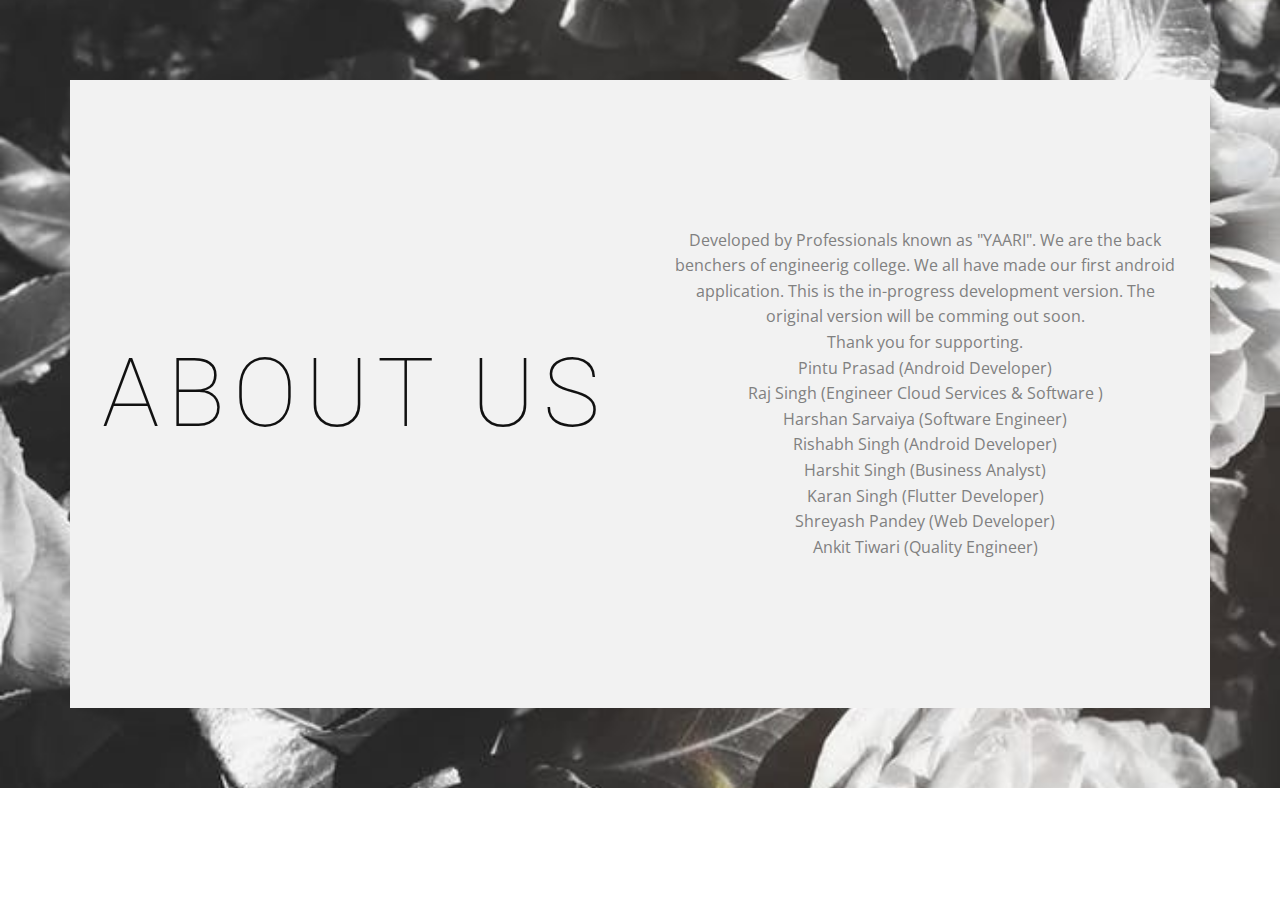
<file: index.html>
<!DOCTYPE html>
<html style="font-size: 16px;">
  <head>
    <meta name="viewport" content="width=device-width, initial-scale=1.0">
    <meta charset="utf-8">
    <meta name="keywords" content="">
    <meta name="description" content="">
    <meta name="page_type" content="np-template-header-footer-from-plugin">
    <title>Page 2</title>
    <link rel="stylesheet" href="nicepage.css" media="screen">
<link rel="stylesheet" href="Page-2.css" media="screen">
    <script class="u-script" type="text/javascript" src="jquery-1.9.1.min.js" defer=""></script>
    <script class="u-script" type="text/javascript" src="nicepage.js" defer=""></script>
    <meta name="generator" content="Nicepage 3.26.5, nicepage.com">
    <link id="u-theme-google-font" rel="stylesheet" href="https://fonts.googleapis.com/css?family=Roboto:100,100i,300,300i,400,400i,500,500i,700,700i,900,900i|Open+Sans:300,300i,400,400i,600,600i,700,700i,800,800i">
    
    
    <script type="application/ld+json">{
		"@context": "http://schema.org",
		"@type": "Organization",
		"name": ""
}</script>
    <meta name="theme-color" content="#478ac9">
    <meta property="og:title" content="Page 2">
    <meta property="og:type" content="website">
  </head>
  <body data-home-page="https://website792780.nicepage.io/Page-2.html?version=e640871b-faff-408a-a87f-9bdcbd9e2dc8" data-home-page-title="Page 2" class="u-body">
    <section class="u-clearfix u-image u-section-1" id="carousel_6918" data-image-width="662" data-image-height="750">
      <div class="u-clearfix u-sheet u-sheet-1">
        <div class="u-clearfix u-expanded-width u-layout-wrap u-layout-wrap-1">
          <div class="u-layout">
            <div class="u-layout-row">
              <div class="u-align-center u-container-style u-grey-5 u-layout-cell u-size-30 u-layout-cell-1">
                <div class="u-container-layout u-valign-middle u-container-layout-1">
                  <h4 class="u-text u-text-1">about us</h4>
                </div>
              </div>
              <div class="u-align-center u-container-style u-grey-5 u-layout-cell u-size-30 u-layout-cell-2">
                <div class="u-container-layout u-valign-middle-lg u-valign-middle-md u-valign-middle-xl u-container-layout-2">
					<p class="u-text u-text-grey-50 u-text-2">Developed by Professionals known as "YAARI". We are the back benchers of engineerig college. We all have made our first android application. This is the in-progress development version. The original version will be comming out soon.</p>
					<p class="u-text u-text-grey-50 u-text-2">Thank you for supporting.</p>
					<p class="u-text u-text-grey-50 u-text-2">Pintu Prasad (Android Developer)</p>
					<p class="u-text u-text-grey-50 u-text-2">Raj Singh (Engineer Cloud Services & Software )</p>
					<p class="u-text u-text-grey-50 u-text-2">Harshan Sarvaiya (Software Engineer)</p>
					<p class="u-text u-text-grey-50 u-text-2">Rishabh Singh (Android Developer)</p>
					<p class="u-text u-text-grey-50 u-text-2">Harshit Singh (Business Analyst)</p>
					<p class="u-text u-text-grey-50 u-text-2">Karan Singh (Flutter Developer)</p>
					<p class="u-text u-text-grey-50 u-text-2">Shreyash Pandey (Web Developer)</p>
					<p class="u-text u-text-grey-50 u-text-2">Ankit Tiwari (Quality Engineer)</p>
                </div>
              </div>
            </div>
          </div>
        </div>
      </div>
    </section>
    
  </body>
</html>
</file>
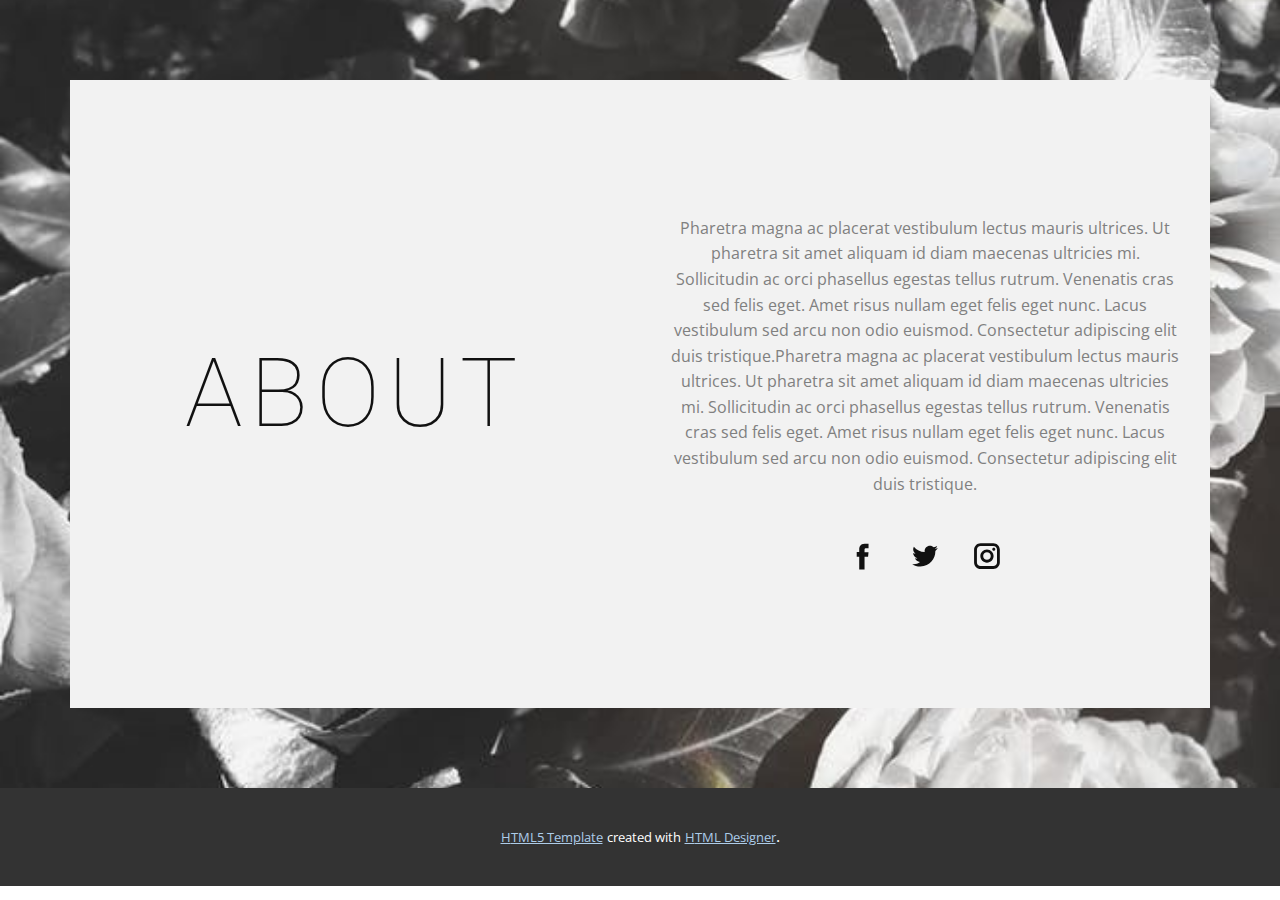
<file: Page-2.html>
<!DOCTYPE html>
<html style="font-size: 16px;">
  <head>
    <meta name="viewport" content="width=device-width, initial-scale=1.0">
    <meta charset="utf-8">
    <meta name="keywords" content="">
    <meta name="description" content="">
    <meta name="page_type" content="np-template-header-footer-from-plugin">
    <title>Page 2</title>
    <link rel="stylesheet" href="nicepage.css" media="screen">
<link rel="stylesheet" href="Page-2.css" media="screen">
    <script class="u-script" type="text/javascript" src="jquery-1.9.1.min.js" defer=""></script>
    <script class="u-script" type="text/javascript" src="nicepage.js" defer=""></script>
    <meta name="generator" content="Nicepage 3.26.5, nicepage.com">
    <link id="u-theme-google-font" rel="stylesheet" href="https://fonts.googleapis.com/css?family=Roboto:100,100i,300,300i,400,400i,500,500i,700,700i,900,900i|Open+Sans:300,300i,400,400i,600,600i,700,700i,800,800i">
    
    
    <script type="application/ld+json">{
		"@context": "http://schema.org",
		"@type": "Organization",
		"name": ""
}</script>
    <meta name="theme-color" content="#478ac9">
    <meta property="og:title" content="Page 2">
    <meta property="og:type" content="website">
  </head>
  <body class="u-body">
    <section class="u-clearfix u-image u-section-1" id="carousel_6918" data-image-width="662" data-image-height="750">
      <div class="u-clearfix u-sheet u-sheet-1">
        <div class="u-clearfix u-expanded-width u-layout-wrap u-layout-wrap-1">
          <div class="u-layout">
            <div class="u-layout-row">
              <div class="u-align-center u-container-style u-grey-5 u-layout-cell u-size-30 u-layout-cell-1">
                <div class="u-container-layout u-valign-middle u-container-layout-1">
                  <h4 class="u-text u-text-1">about</h4>
                </div>
              </div>
              <div class="u-align-center u-container-style u-grey-5 u-layout-cell u-size-30 u-layout-cell-2">
                <div class="u-container-layout u-valign-middle-lg u-valign-middle-md u-valign-middle-xl u-container-layout-2">
                  <p class="u-text u-text-grey-50 u-text-2">Pharetra magna ac placerat vestibulum lectus mauris ultrices. Ut pharetra sit amet aliquam id diam maecenas ultricies mi. Sollicitudin ac orci phasellus egestas tellus rutrum. Venenatis cras sed felis eget. Amet risus nullam eget felis eget nunc. Lacus vestibulum sed arcu non odio euismod. Consectetur adipiscing elit duis tristique.Pharetra magna ac placerat vestibulum lectus mauris ultrices. Ut pharetra sit amet aliquam id diam maecenas ultricies mi. Sollicitudin ac orci phasellus egestas tellus rutrum. Venenatis cras sed felis eget. Amet risus nullam eget felis eget nunc. Lacus vestibulum sed arcu non odio euismod. Consectetur adipiscing elit duis tristique.</p>
                  <div class="u-social-icons u-spacing-30 u-social-icons-1">
                    <a class="u-social-url" target="_blank" href=""><span class="u-icon u-icon-circle u-social-facebook u-social-icon u-icon-1"><svg class="u-svg-link" preserveAspectRatio="xMidYMin slice" viewBox="0 0 112 112" style=""><use xlink:href="#svg-b57b"></use></svg><svg xmlns="http://www.w3.org/2000/svg" xmlns:xlink="http://www.w3.org/1999/xlink" version="1.1" xml:space="preserve" class="u-svg-content" viewBox="0 0 112 112" x="0px" y="0px" id="svg-b57b"><path d="M75.5,28.8H65.4c-1.5,0-4,0.9-4,4.3v9.4h13.9l-1.5,15.8H61.4v45.1H42.8V58.3h-8.8V42.4h8.8V32.2 c0-7.4,3.4-18.8,18.8-18.8h13.8v15.4H75.5z"></path></svg></span>
                    </a>
                    <a class="u-social-url" target="_blank" href=""><span class="u-icon u-icon-circle u-social-icon u-social-twitter u-icon-2"><svg class="u-svg-link" preserveAspectRatio="xMidYMin slice" viewBox="0 0 112 112" style=""><use xlink:href="#svg-0987"></use></svg><svg xmlns="http://www.w3.org/2000/svg" xmlns:xlink="http://www.w3.org/1999/xlink" version="1.1" xml:space="preserve" class="u-svg-content" viewBox="0 0 112 112" x="0px" y="0px" id="svg-0987"><path d="M92.2,38.2c0,0.8,0,1.6,0,2.3c0,24.3-18.6,52.4-52.6,52.4c-10.6,0.1-20.2-2.9-28.5-8.2 c1.4,0.2,2.9,0.2,4.4,0.2c8.7,0,16.7-2.9,23-7.9c-8.1-0.2-14.9-5.5-17.3-12.8c1.1,0.2,2.4,0.2,3.4,0.2c1.6,0,3.3-0.2,4.8-0.7 c-8.4-1.6-14.9-9.2-14.9-18c0-0.2,0-0.2,0-0.2c2.5,1.4,5.4,2.2,8.4,2.3c-5-3.3-8.3-8.9-8.3-15.4c0-3.4,1-6.5,2.5-9.2 c9.1,11.1,22.7,18.5,38,19.2c-0.2-1.4-0.4-2.8-0.4-4.3c0.1-10,8.3-18.2,18.5-18.2c5.4,0,10.1,2.2,13.5,5.7c4.3-0.8,8.1-2.3,11.7-4.5 c-1.4,4.3-4.3,7.9-8.1,10.1c3.7-0.4,7.3-1.4,10.6-2.9C98.9,32.3,95.7,35.5,92.2,38.2z"></path></svg></span>
                    </a>
                    <a class="u-social-url" target="_blank" href=""><span class="u-icon u-icon-circle u-social-icon u-social-instagram u-icon-3"><svg class="u-svg-link" preserveAspectRatio="xMidYMin slice" viewBox="0 0 112 112" style=""><use xlink:href="#svg-5333"></use></svg><svg xmlns="http://www.w3.org/2000/svg" xmlns:xlink="http://www.w3.org/1999/xlink" version="1.1" xml:space="preserve" class="u-svg-content" viewBox="0 0 112 112" x="0px" y="0px" id="svg-5333"><path d="M55.9,32.9c-12.8,0-23.2,10.4-23.2,23.2s10.4,23.2,23.2,23.2s23.2-10.4,23.2-23.2S68.7,32.9,55.9,32.9z M55.9,69.4c-7.4,0-13.3-6-13.3-13.3c-0.1-7.4,6-13.3,13.3-13.3s13.3,6,13.3,13.3C69.3,63.5,63.3,69.4,55.9,69.4z"></path><path d="M79.7,26.8c-3,0-5.4,2.5-5.4,5.4s2.5,5.4,5.4,5.4c3,0,5.4-2.5,5.4-5.4S82.7,26.8,79.7,26.8z"></path><path d="M78.2,11H33.5C21,11,10.8,21.3,10.8,33.7v44.7c0,12.6,10.2,22.8,22.7,22.8h44.7c12.6,0,22.7-10.2,22.7-22.7 V33.7C100.8,21.1,90.6,11,78.2,11z M91,78.4c0,7.1-5.8,12.8-12.8,12.8H33.5c-7.1,0-12.8-5.8-12.8-12.8V33.7 c0-7.1,5.8-12.8,12.8-12.8h44.7c7.1,0,12.8,5.8,12.8,12.8V78.4z"></path></svg></span>
                    </a>
                  </div>
                </div>
              </div>
            </div>
          </div>
        </div>
      </div>
    </section>
    
    
    
    <section class="u-backlink u-clearfix u-grey-80">
      <a class="u-link" href="https://nicepage.com/html5-template" target="_blank">
        <span>HTML5 Template</span>
      </a>
      <p class="u-text">
        <span>created with</span>
      </p>
      <a class="u-link" href="https://nicepage.com/html-website-builder" target="_blank">
        <span>HTML Designer</span>
      </a>. 
    </section>
  </body>
</html>
</file>
